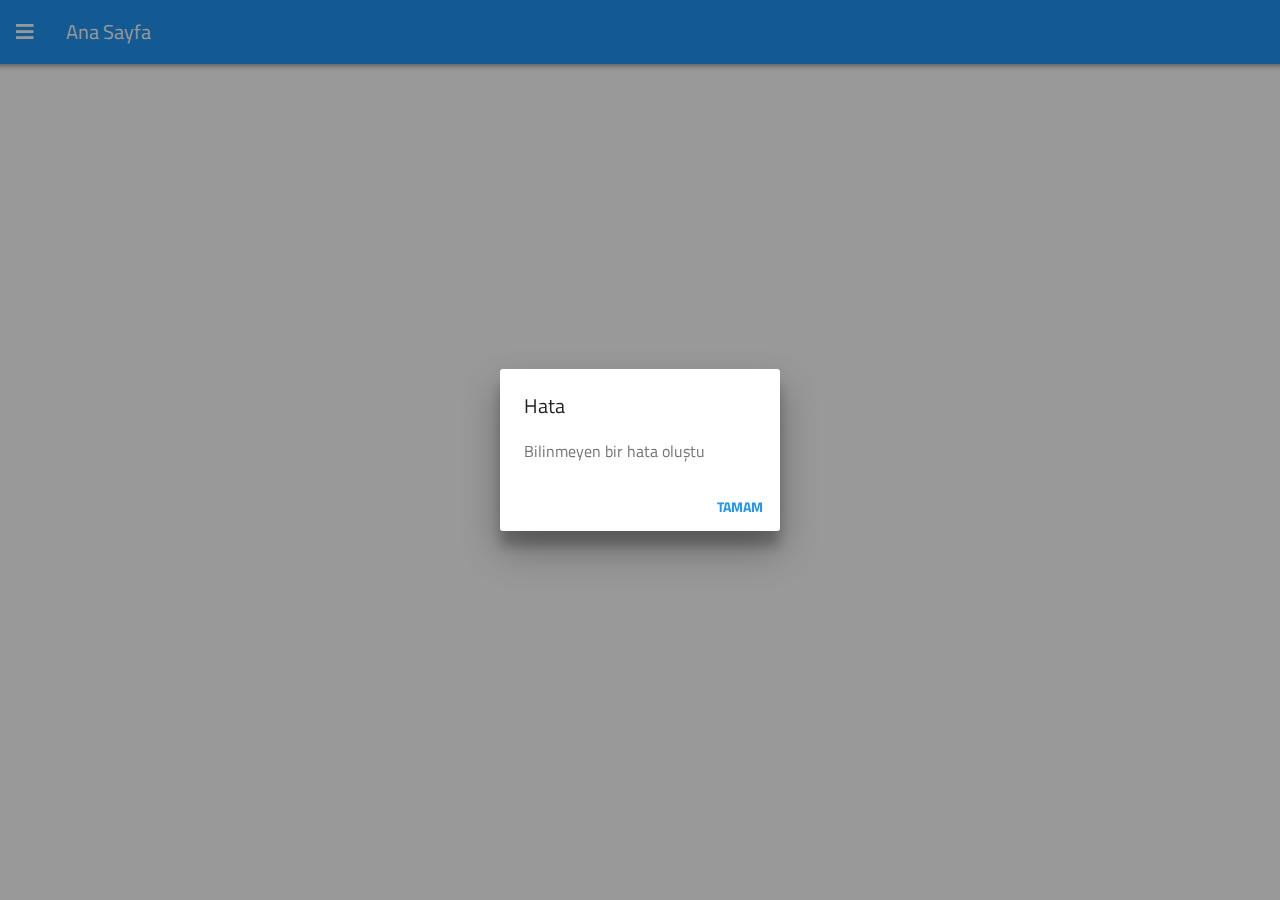
<file: tiorem.editor/index.html>
﻿<!DOCTYPE html>
<html>

<head>
    <meta charset="utf-8">

    <meta http-equiv="Content-Security-Policy"
          content="default-src * 'self' 'unsafe-inline' 'unsafe-eval' data: gap: content:">
    <meta name="viewport"
          content="width=device-width, initial-scale=1, maximum-scale=1, minimum-scale=1, user-scalable=no, minimal-ui, viewport-fit=cover">
    <meta name="apple-mobile-web-app-capable" content="yes">
    <meta name="apple-mobile-web-app-status-bar-style" content="default">
    <meta name="theme-color" content="#2196f3">
    <meta name="format-detection" content="telephone=no">
    <meta name="msapplication-tap-highlight" content="no">

    <title>Tiorem</title>
    <link href="assets/css/framework7.min.css" rel="stylesheet" />
    <link href="assets/icons/css/fontawesome-all.css" rel="stylesheet" />
    <link href="assets/css/app.css" rel="stylesheet" />
    <link href="https://fonts.googleapis.com/css?family=Titillium+Web" rel="stylesheet">


</head>

<body>

    <input id="newVersion" type="hidden" value="3" />
    <input id="newVersionContent" type="hidden" value="1. Sıralama hatası giderildi.</br>2. Versiyon kontrolü eklendi.</br>3. Paylaştır sayfasına ziyaretler için  'Tümünü seç' özelliği eklendi</br>4. Yeni program eklenirken 'Tüm Programlar x Tüm Hediyeler' seçilir ise kartezyen olarak program oluşturulur" />

    <div id="app">
        <!-- Status bar overlay for fullscreen mode-->
        <div class="statusbar"></div>
        <!-- Left panel with cover effect-->
        <div class="panel panel-left panel-cover">
            <div class="view">
                <div class="page">
                    <div id="panelMenu" class="page-content">
                        <div>
                            <div style="text-align:center;margin-top:20px">
                                <i class="fa fa-4x fa-gift text-color-red"></i>
                            </div>
                            <h3 class="text-color-red text-align-center">TİOREM</h3>

                        </div>
                        <div class="block-title">İşlemler</div>

                        <div class="list">
                            <ul>
                                <li>
                                    <a href="/islemYap/" class="item-link item-content panel-close">
                                        <div class="item-media">
                                            <i class="fa fa-calculator text-color-red"></i>
                                        </div>
                                        <div class="item-inner">
                                            <div class="item-title">İşlem Yap</div>

                                        </div>
                                    </a>
                                </li>
                               

                            </ul>
                        </div>
                    </div>
                </div>
            </div>
        </div>



        <div class="view view-main ios-edges">
            <div class="page" data-name="index">

                <div class="navbar">
                    <div class="navbar-inner">
                        <div class="left">
                            <a href="#" class="link icon-only panel-open" data-panel="left">
                                <i class="fa fa-bars"></i>
                            </a>
                        </div>
                        <div class="title sliding">Ana Sayfa</div>

                    </div>
                </div>

                <div class="page-content">
                    <div class="block">

                    

                    </div>
                </div>
            </div>
        </div>


        

    </div>
    <!-- Cordova -->
    <!--
    <script src="cordova.js"></script>
    -->
    <!-- Framework7 library -->

    <script src="assets/js/framework7.min.js"></script>
    <script src="assets/js/template7.min.js"></script>
    <script src="assets/js/numeral.min.js"></script>

    <script src="assets/js/config.js"></script>
    <script src="assets/js/routes.js"></script>
     
    <script src="assets/services/dataLayer.js"></script> 
    <script src="assets/services/islemService.js"></script>
    <script src="assets/js/app.js"></script>


</body>

</html>
</file>
<file: tiorem.editor/assets/css/app.css>
/* Your app styles here */
.ios .tabbar-labels .tab-link:not(.tab-link-active) .icon-ios-fill {
    display: none;
}

.ios .tabbar-labels .tab-link.tab-link-active .icon:not(.icon-ios-fill) {
    display: none;
}

* {
    font-family: 'Titillium Web', sans-serif;
}
</file>
